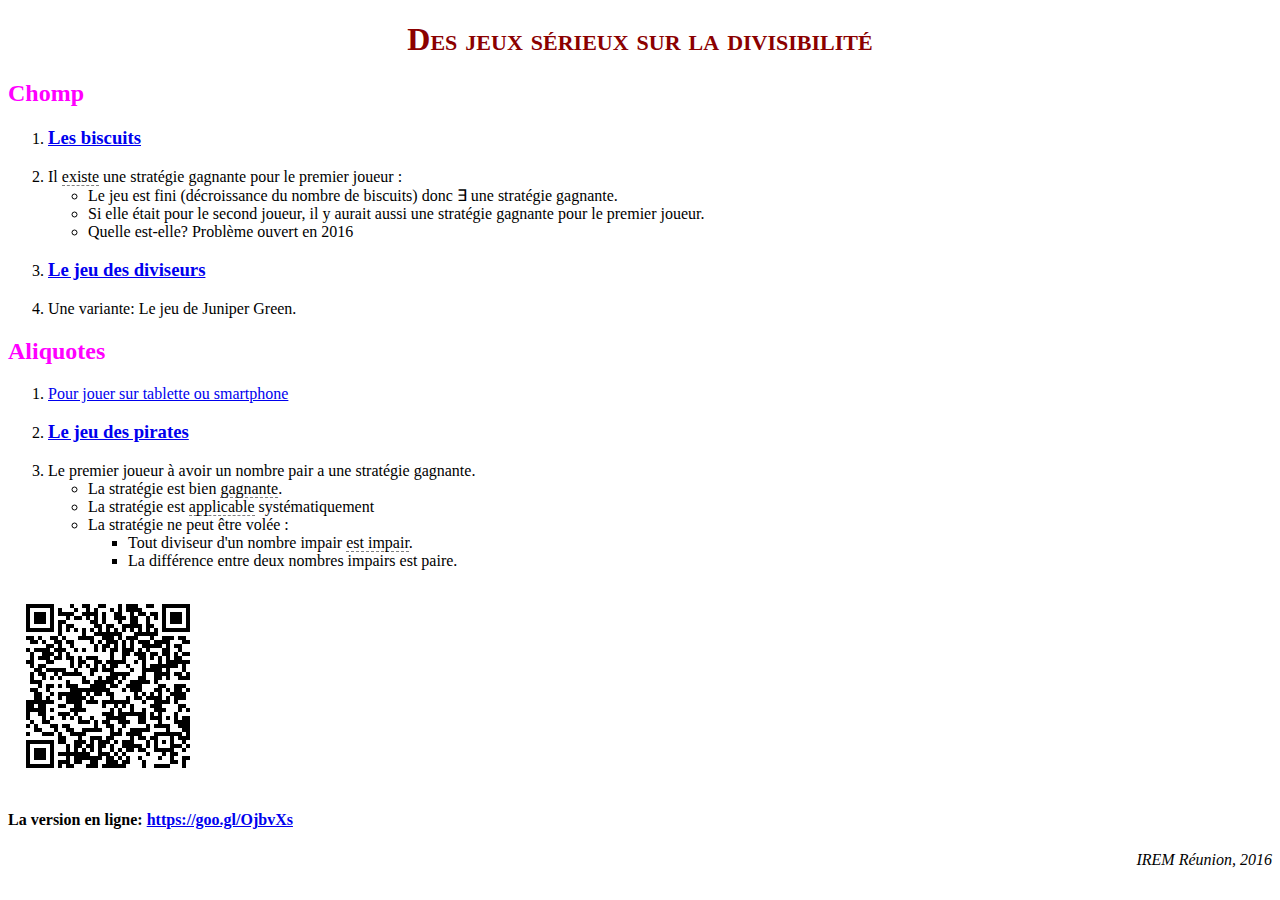
<file: index.html>
<!doctype html>
 
<html lang="fr">
  <head>
  <meta charset="utf-8" />
  <meta name="viewport" content="width=device-width, initial-scale=1.0">
    <title>diviseurs</title>
    <meta content="">
    <style>
		footer { text-align: right; font-style: italic; }
		h1 { font-variant: small-caps; text-align: center; color: darkRed; }
		h2 { color: magenta; }
		.aide { border-bottom: 1px dashed gray; }
    </style>
  </head>
  <body>
		<h1>Des jeux sérieux sur la divisibilité</h1>
		<h2>Chomp</h2>
		<ol>
			<li><h3><a href="chomp.html">Les biscuits</a></h3></li>
			<li>Il <span class="aide" title="démonstration de John Nash">existe</span> une stratégie gagnante pour le premier joueur :
			<ul>
				<li>Le jeu est fini (décroissance du nombre de biscuits) donc &exist; une stratégie gagnante.</li>
				<li>Si elle était pour le second joueur, il y aurait aussi une stratégie gagnante pour le premier joueur.</li>
				<li>Quelle est-elle? Problème ouvert en 2016</li>
			</ul>
			</li>
			<li><h3><a href="chomp2.html">Le jeu des diviseurs</a></h3></li>
			<li>Une variante: Le jeu de Juniper Green.</li>
		</ol>
		<h2>Aliquotes</h2>
		<ol>
			<li><a href="android.html">Pour jouer sur tablette ou smartphone</a></li>
			<li><h3><a href="Diviseurs.html">Le jeu des pirates</a></h3></li>
			<li>Le premier joueur à avoir un nombre pair a une stratégie gagnante.
			<ul>
				<li>La stratégie est bien <span class="aide" title="1 est impair">gagnante</span>.</li>
				<li>La stratégie est <span class="aide" title="on peut toujours soustraire 1">applicable</span> systématiquement</li>
				<li>La stratégie ne peut être volée :
				<ul>
					<li>Tout diviseur d'un nombre impair <span class="aide" title="la divisibilité est une relation d'ordre">est impair</span>.</li>
					<li>La différence entre deux nombres impairs est paire.</li>
				</ul>
				</li>
			</ul>
			</li>
		</ol>
		<img src="piratesQR.png" alt="lien vers la version DGPad" ></img>
		<h4>La version en ligne: <a href="http://www.dgpad.net/index.php?url=https://dl.dropboxusercontent.com/u/8043487/DGPad/scolarit%C3%A9/jeux/pirates.dgp">https://goo.gl/OjbvXs</a></h4>
	  <footer>IREM Réunion, 2016</footer>
  </body>
</html>
</file>
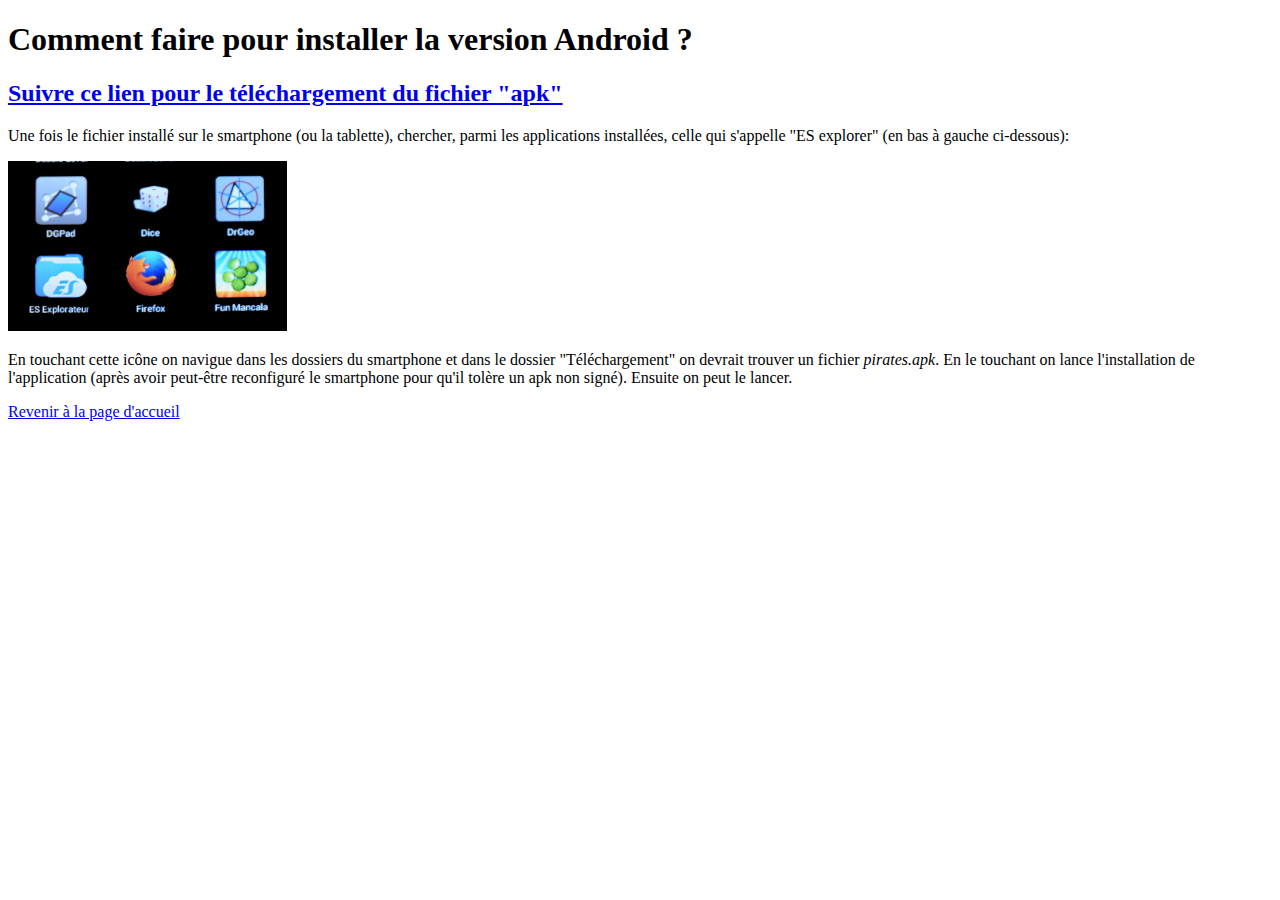
<file: android.html>
<!doctype html>
 
<html lang="fr">
<head>
  <meta charset="utf-8" />
  <meta name="viewport" content="width=device-width, initial-scale=1.0">
  <title>apk</title>
<style>
</style>
 
 
</head>


<body>
<h1>Comment faire pour installer la version Android ?</h1>
<h2><a href="pirates.apk">Suivre ce lien pour le téléchargement du fichier "apk"</a></h2>
<p>
Une fois le fichier installé sur le smartphone (ou la tablette), chercher, 
parmi les applications installées, celle qui s'appelle "ES explorer" (en bas à gauche ci-dessous):
</p>

<img src="pong17.jpg" width="279" height="170"></img>

<p>En touchant cette icône on navigue dans les dossiers du smartphone et 
dans le dossier "Téléchargement" on devrait trouver un fichier <em>pirates.apk</em>. 
En le touchant on lance l'installation de l'application (après avoir peut-être 
reconfiguré le smartphone pour qu'il tolère un apk non signé). Ensuite on peut le lancer.</p>

<a href="index.html">Revenir à la page d'accueil</a>
</body>
</html>
</file>
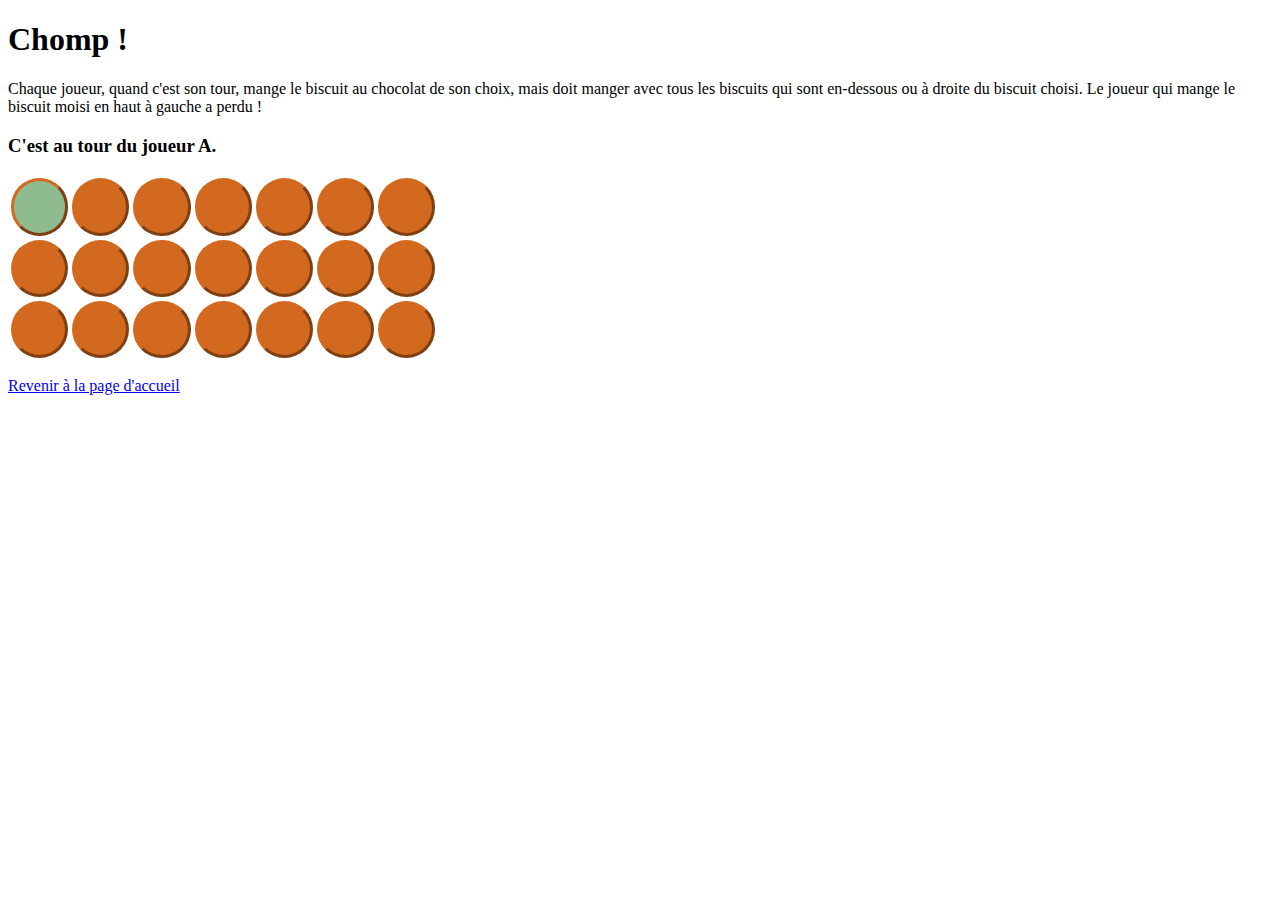
<file: chomp.html>
<!doctype html>
 
<html lang="fr">
<head>
  <meta charset="utf-8" />
  <meta name="viewport" content="width=device-width, initial-scale=1.0">
  <title>Chomp</title>
<style>
    .carreau { text-align: center; max-width: 3.2em; width: 3.2em; height: 3.2em; border: 0.2em outset chocolate; background-color: Chocolate; border-radius: 50%; }
    .moisi { text-align: center; max-width: 3.2em; width: 3.2em; height: 3.2em; border: 0.2em outset chocolate; background-color: darkSeaGreen; border-radius: 50%; }
    .gros { color: rgba(255,255,255,0); height: 100%; vertical-align: middle; font-size: 200%; margin: 0px; }
</style>
 
 
</head>


<body>
<h1>Chomp !</h1>
<p>Chaque joueur, quand c'est son tour, mange le biscuit au chocolat de son choix, mais doit manger avec tous les biscuits qui sont 
en-dessous ou à droite du biscuit choisi. Le joueur qui mange le biscuit moisi en haut à gauche a perdu !</p>
<h3>C'est au tour du joueur <span id="joueur">A</span>.</h3>
<script>
	autre = { "A": "B", "B": "A" };
	joueur = "A";
</script>
<table>
	<tr>
		<td><div class="moisi" onClick="jouer(event);"><p class="gros">1</p></div></td>
		<td><div class="carreau" onClick="jouer(event);"><p class="gros">2</p></div></td>
		<td><div class="carreau" onClick="jouer(event);"><p class="gros">4</p></div></td>
		<td><div class="carreau" onClick="jouer(event);"><p class="gros">8</p></div></td>
		<td><div class="carreau" onClick="jouer(event);"><p class="gros">16</p></div></td>
		<td><div class="carreau" onClick="jouer(event);"><p class="gros">32</p></div></td>
		<td><div class="carreau" onClick="jouer(event);"><p class="gros">64</p></div></td>
	</tr>
	<tr>
		<td><div class="carreau" onClick="jouer(event);"><p class="gros">3</p></div></td>
		<td><div class="carreau" onClick="jouer(event);"><p class="gros">6</p></div></td>
		<td><div class="carreau" onClick="jouer(event);"><p class="gros">12</p></div></td>
		<td><div class="carreau" onClick="jouer(event);"><p class="gros">24</p></div></td>
		<td><div class="carreau" onClick="jouer(event);"><p class="gros">48</p></div></td>
		<td><div class="carreau" onClick="jouer(event);"><p class="gros">96</p></div></td>
		<td><div class="carreau" onClick="jouer(event);"><p class="gros">192</p></div></td>
	</tr>
	<tr>
		<td><div class="carreau" onClick="jouer(event);"><p class="gros">9</p></div></td>
		<td><div class="carreau" onClick="jouer(event);"><p class="gros">18</p></div></td>
		<td><div class="carreau" onClick="jouer(event);"><p class="gros">36</p></div></td>
		<td><div class="carreau" onClick="jouer(event);"><p class="gros">72</p></div></td>
		<td><div class="carreau" onClick="jouer(event);"><p class="gros">144</p></div></td>
		<td><div class="carreau" onClick="jouer(event);"><p class="gros">288</p></div></td>
		<td><div class="carreau" onClick="jouer(event);"><p class="gros">576</p></div></td>
	</tr>
</table>
<p id="sortie"></p>
<script>
function jouer(event) {
	var event = window.event || event;
	var j = event.target.innerHTML;
	j = Number(j);
	plato=document.getElementsByClassName("carreau");
	if(j>1){
	  for(var x=0; x<plato.length; x++) {
		if (Number(plato[x].textContent)%j==0) {
			plato[x].innerHTML=0;
			plato[x].style.visibility="hidden"
		}
	  }
		joueur = autre[joueur];
		document.getElementById("joueur").innerHTML=joueur;
	}
}
</script>

<a href="index.html">Revenir à la page d'accueil</a>
</body>
</html>
</file>
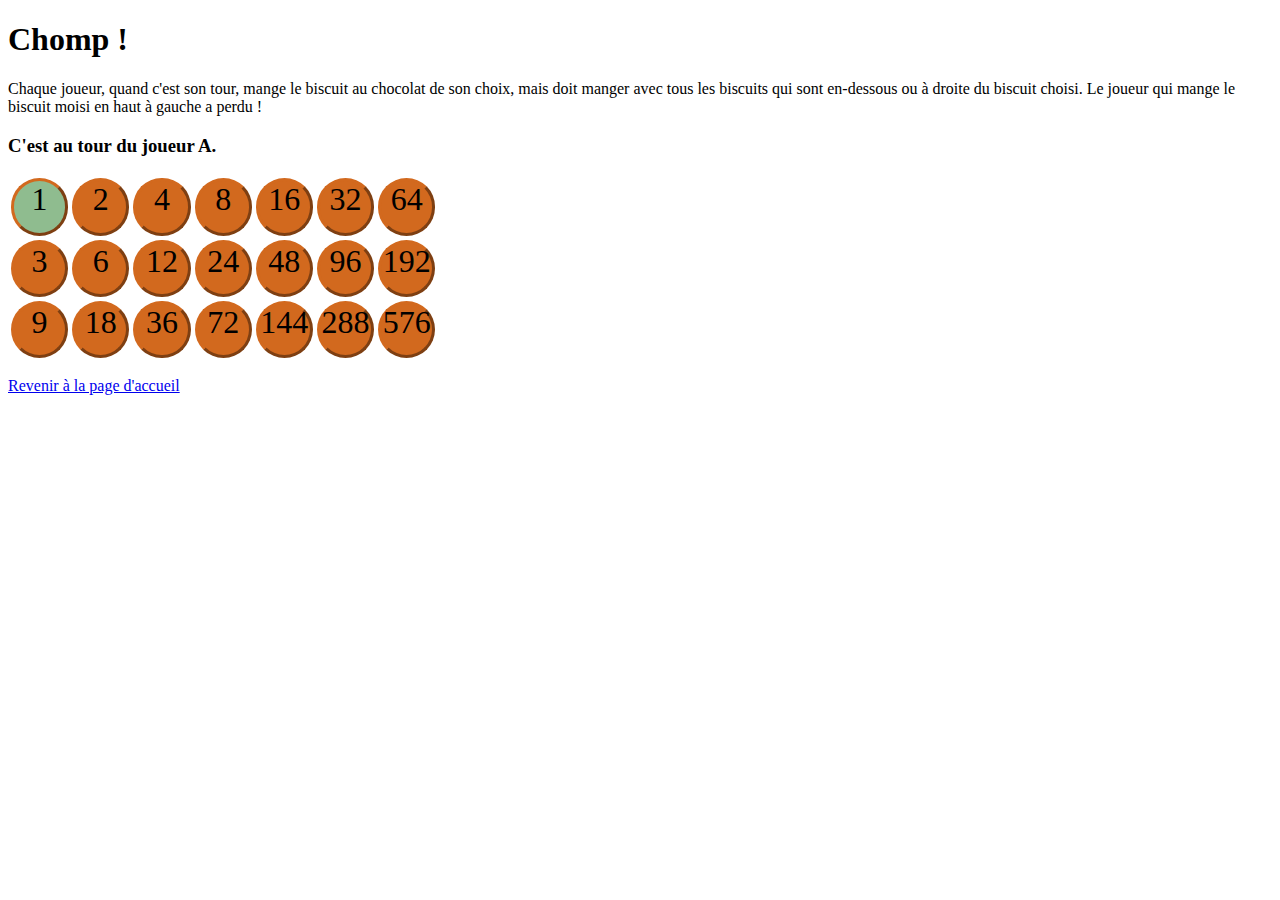
<file: chomp2.html>
<!doctype html>
 
<html lang="fr">
<head>
  <meta charset="utf-8" />
  <meta name="viewport" content="width=device-width, initial-scale=1.0">
  <title>Chomp</title>
<style>
    .carreau { text-align: center; max-width: 3.2em; width: 3.2em; height: 3.2em; border: 0.2em outset chocolate; background-color: Chocolate; border-radius: 50%; }
    .moisi { text-align: center; max-width: 3.2em; width: 3.2em; height: 3.2em; border: 0.2em outset chocolate; background-color: darkSeaGreen; border-radius: 50%; }
    .gros { height: 100%; vertical-align: middle; font-size: 200%; margin: 0px; }
</style>
 
 
</head>


<body>
<h1>Chomp !</h1>
<p>Chaque joueur, quand c'est son tour, mange le biscuit au chocolat de son choix, mais doit manger avec tous les biscuits qui sont 
en-dessous ou à droite du biscuit choisi. Le joueur qui mange le biscuit moisi en haut à gauche a perdu !</p>
<h3>C'est au tour du joueur <span id="joueur">A</span>.</h3>
<script>
	autre = { "A": "B", "B": "A" };
	joueur = "A";
</script>
<table>
	<tr>
		<td><div class="moisi" onClick="jouer(event);"><p class="gros">1</p></div></td>
		<td><div class="carreau" onClick="jouer(event);"><p class="gros">2</p></div></td>
		<td><div class="carreau" onClick="jouer(event);"><p class="gros">4</p></div></td>
		<td><div class="carreau" onClick="jouer(event);"><p class="gros">8</p></div></td>
		<td><div class="carreau" onClick="jouer(event);"><p class="gros">16</p></div></td>
		<td><div class="carreau" onClick="jouer(event);"><p class="gros">32</p></div></td>
		<td><div class="carreau" onClick="jouer(event);"><p class="gros">64</p></div></td>
	</tr>
	<tr>
		<td><div class="carreau" onClick="jouer(event);"><p class="gros">3</p></div></td>
		<td><div class="carreau" onClick="jouer(event);"><p class="gros">6</p></div></td>
		<td><div class="carreau" onClick="jouer(event);"><p class="gros">12</p></div></td>
		<td><div class="carreau" onClick="jouer(event);"><p class="gros">24</p></div></td>
		<td><div class="carreau" onClick="jouer(event);"><p class="gros">48</p></div></td>
		<td><div class="carreau" onClick="jouer(event);"><p class="gros">96</p></div></td>
		<td><div class="carreau" onClick="jouer(event);"><p class="gros">192</p></div></td>
	</tr>
	<tr>
		<td><div class="carreau" onClick="jouer(event);"><p class="gros">9</p></div></td>
		<td><div class="carreau" onClick="jouer(event);"><p class="gros">18</p></div></td>
		<td><div class="carreau" onClick="jouer(event);"><p class="gros">36</p></div></td>
		<td><div class="carreau" onClick="jouer(event);"><p class="gros">72</p></div></td>
		<td><div class="carreau" onClick="jouer(event);"><p class="gros">144</p></div></td>
		<td><div class="carreau" onClick="jouer(event);"><p class="gros">288</p></div></td>
		<td><div class="carreau" onClick="jouer(event);"><p class="gros">576</p></div></td>
	</tr>
</table>
<p id="sortie"></p>
<script>
function jouer(event) {
	var j = event.target.innerHTML;
	j = Number(j);
	plato=document.getElementsByClassName("carreau");
	if(j>1){
	  for(var x=0; x<plato.length; x++) {
		if (Number(plato[x].textContent)%j==0) {
			plato[x].innerHTML=0;
			plato[x].style.visibility="hidden"
		}
	  }
		joueur = autre[joueur];
		document.getElementById("joueur").innerHTML=joueur;
	}
}
</script>

<a href="index.html">Revenir à la page d'accueil</a>

</body>
</html>
</file>
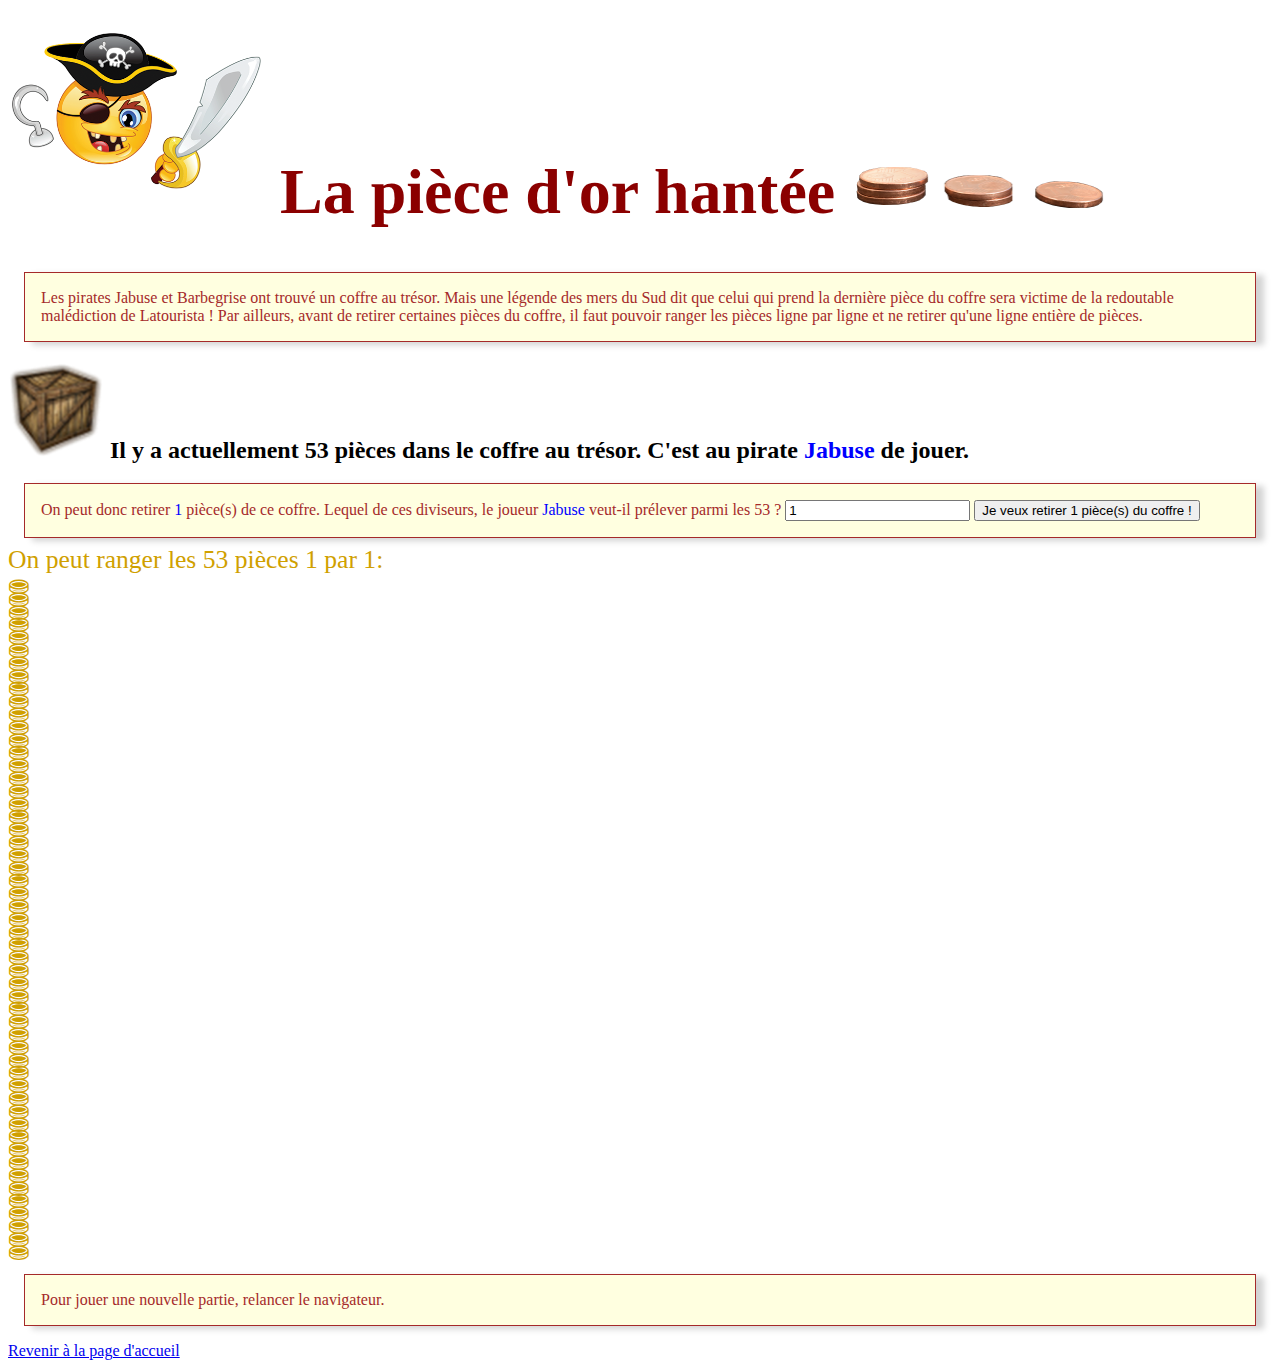
<file: Diviseurs.html>
<html><head><meta http-equiv="Content-Type" content="text/html; charset=UTF-8">

<title>Diviseurs</title>
<script src="diviseurs.js"></script>
<!--link href="https://fonts.googleapis.com/css?family=Monsieur+La+Doulaise" rel="stylesheet"-->
<link rel="stylesheet" type="text/css" href="style.css">
</style>
</head>
<body onload="Raz();">
<h1>
	<img class="imgintro" src="pirate-smiley.png"></img>
	La pièce d'or hantée
	<img class="imgintro" src="tresor.png"></img>
</h1>
<p>Les pirates Jabuse et Barbegrise ont trouvé un coffre au trésor. Mais une 
légende des mers du Sud dit que celui qui prend la dernière pièce du coffre 
sera victime de la redoutable malédiction de Latourista ! Par ailleurs, avant de 
retirer certaines pièces du coffre, il faut pouvoir ranger les pièces ligne par 
ligne et ne retirer qu'une ligne entière de pièces.</p>
<h2>
	<img class="imgintro" src="caisse.png"></img>
	Il y a actuellement <span id="nb">47</span> pièces dans le coffre au trésor. 
C'est au pirate <span id="player">Jabuse</span> de jouer.
</h2>
<p>On peut donc retirer <span id="divs">1</span> pièce(s) de ce coffre. Lequel de ces diviseurs, le joueur 
<span id="j1">Jabuse</span> veut-il prélever parmi les <span id="nb2">47</span> ? <input value="1" id="choixDiv" type="text" onKeyUp='dessiner(nombre);'> 
<input id="JeanPierre" value="je veux retirer 1 pièce du coffre !" onclick="jouer();" type="submit"></p>
<div id="sou"></div>
<p>Pour jouer une nouvelle partie, relancer le navigateur.</p>

<a href="index.html">Revenir à la page d'accueil</a>

</body></html>
</file>
<file: style.css>
p {
	font-family: cursive;
	font-size: 100%;
	color: brown;
	margin: 1em;
	padding: 1em;
	background-color: lightYellow;
	border: 1px solid brown;
	box-shadow: 0.5em 0.2em 0.4em lightgray;
}
h1 { 
	color: darkRed;
	font-family: 'Monsieur La Doulaise', cursive;
	font-size: 400%;
}
#divs { color: blue; }
#sou {
	color: #d0a000; 
	line-height: 50%;
	font-size: 160%;
} 
.imgintro {
	width: 4em;
	height: auto;
}
</file>
